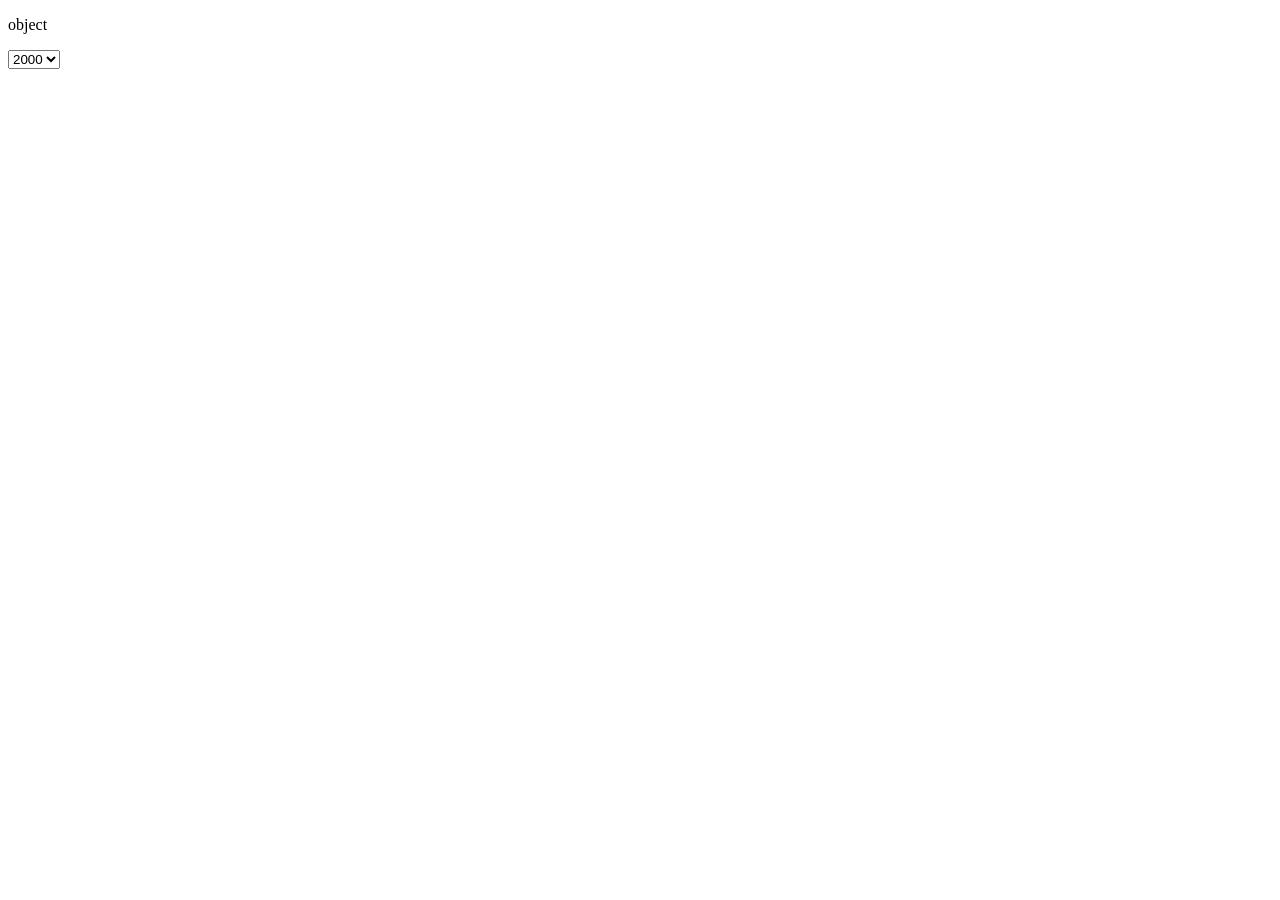
<file: task1-gdg/index.html>
<!DOCTYPE html>
<html lang="en">
<head>
    <meta charset="UTF-8">
    <meta name="viewport" content="width=device-width, initial-scale=1.0">
    <title>Document</title>
</head>
<body>
 
   <p id="elzero">object</p> 



    <script src="x.js"></script>
</body>
</html>
</file>
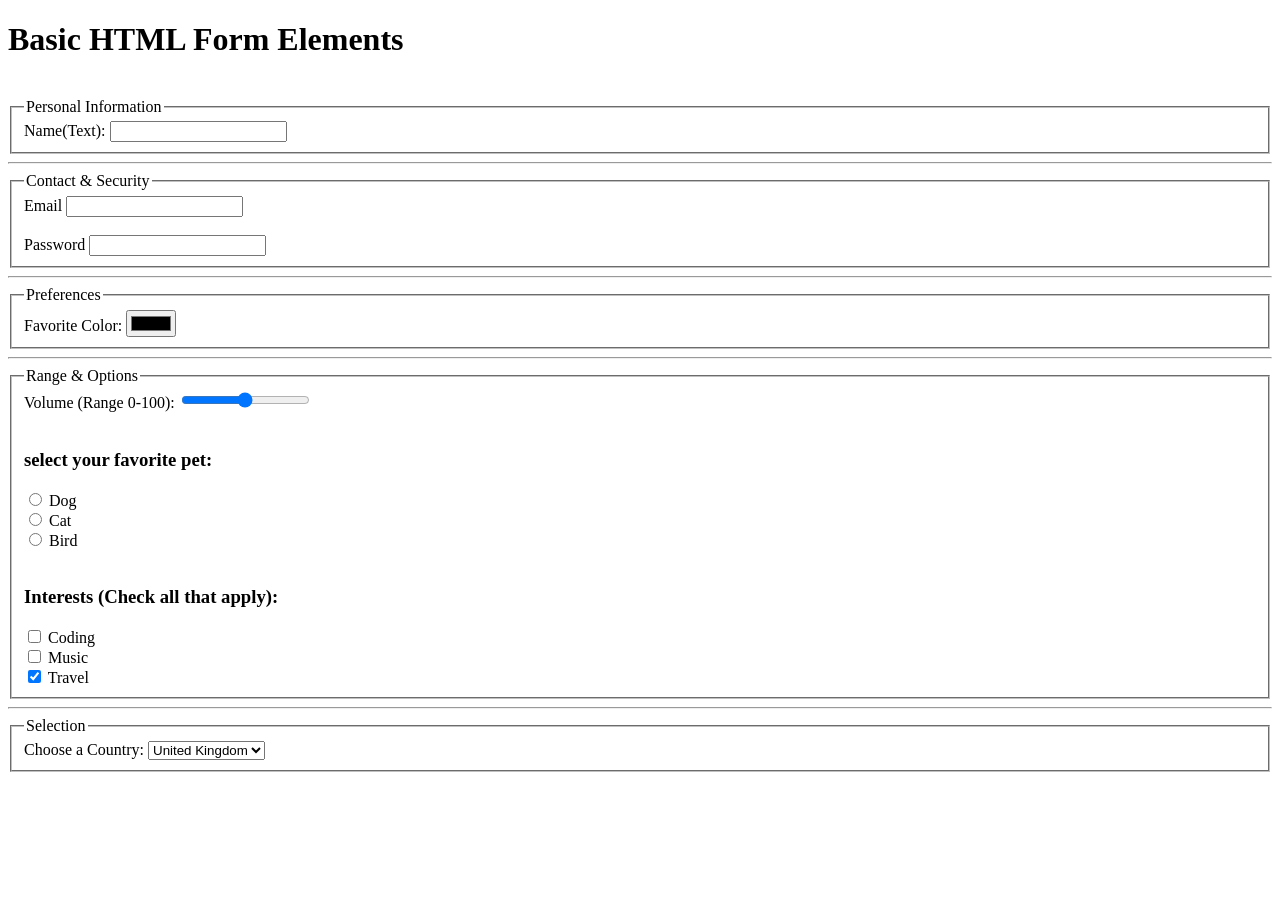
<file: TASK(3)/index3,1 (2).html>
<!DOCTYPE html>
<html lang="en">
<head>
    <meta charset="UTF-8">
    <title>Form2</title>
</head>
<body>
    <h1>Basic HTML Form Elements</h1>
    <br>
    <form>
    <div>
        <fieldset>
            <legend>Personal Information</legend>
            <label for="txt">Name(Text):</label>
            <input id="txt" type="text">
        </fieldset>
    </div>
    <hr>
    <div>
    <fieldset>
        <legend>Contact & Security</legend>
        <label for="em">Email</label> 
        <input id="em" type="email">
        <br>
        <br>
        <label for="pas">Password</label> 
        <input id="pas" type="password">

    </fieldset>
    </div>
    <hr>
    <div>
        <fieldset>
            <legend>Preferences</legend>
            <label for="co">Favorite Color:</label>
            <input id="co" type="color">
        </fieldset>
    </div>
    <hr>

    <div>
        <fieldset>
            <legend>Range & Options</legend>
           <label for="ra">Volume (Range 0-100):</label>
           <input type="range" min="0" max="100"step="10" value="50">
            <br><br>
   
            <h3>select your favorite pet:</h3>
            
             
            <div>
            <input id="s1" type="radio" name="x" value="html">
         <label for="s1">Dog</label>   
        </div>

         <div>
            <input id="s2" type="radio" name="x" value="html">
         <label for="s2">Cat</label>   
        </div>

         <div>
            <input id="s3" type="radio" name="x" value="html">
         <label for="s3">Bird</label>   
        </div>
        <br>
         
        <h3>Interests (Check all that apply):</h3>

  <div>
            <input id="c1" type="checkbox" name="s" value="html5">
         <label for="c1">Coding</label>   
        </div>

         <div>
            <input id="c2" type="checkbox" name="s" value="html5">
         <label for="c2">Music</label>   
        </div>

         <div>
            <input checked id="c3" type="checkbox" name="s" value="html5">
         <label for="c3">Travel</label>   
        </div>
        
        </fieldset>
    </div>
    <hr>
    <div>
        <fieldset>
            <legend>Selection</legend>
            <label for="se">Choose a Country:</label>
            <select id="se" name="country">
         <option value="eg">Egypt</option>
          <option value="uk" selected>United Kingdom</option>
           <option value="nw">Newyork</option>
            <option value="d">dobi</option>
             <option value="em">Emarat</option>
            
            </select>
        </fieldset>
    </div>


  </form>
    
</body>
</html>
</file>
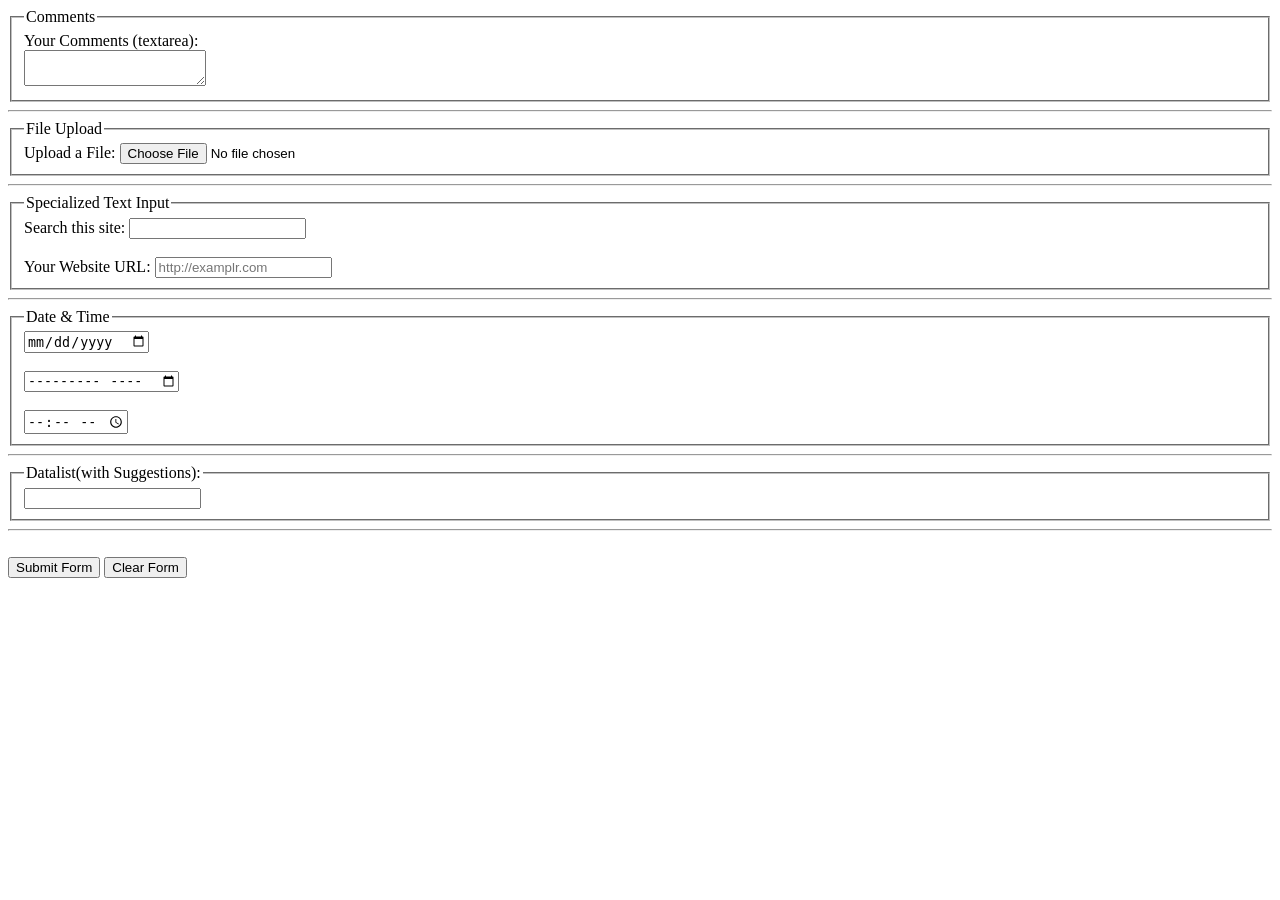
<file: TASK(3)/index3,1.html>
<!DOCTYPE html>
<html lang="en">
<head>
    <meta charset="UTF-8">
    <title>form1</title>
</head>
<body>
  
    <form>
        <div>
    <fieldset>
        <legend>Comments</legend>
       <label for="tit" >Your Comments (textarea): </label>
       <br>
        <textarea id="tit"></textarea>
        
    </fieldset>
    </div>
    <hr>
    <div>
    <fieldset>
        <legend>File Upload</legend>
        <label for="fi">Upload a File:</label>
        <input id="fi" type="file">
    </fieldset>
    </div>
    <hr>
    <div>
    <fieldset>
        <legend>Specialized Text Input</legend>
        <label for="se">Search this site:</label>
        <input id="se" type="search">
        <br><br>
        <label for="ur">Your Website URL:</label>
        <input id="ur" type="url" placeholder="http://examplr.com">
    </fieldset>
    </div>
    <hr>
    <div>
    <fieldset>
        <legend>Date & Time</legend>
        <label for="dt"></label>
        <input id="dt" type="date">
        <br>
        <br>
         <label for="mo"></label>
        <input id="mo" type="month">
        <br>
        <br>
         <label for="ti"></label>
        <input id="ti" type="time">

    </fieldset>

    </div>
    <hr>

    <div>
   <fieldset>
    <legend>Datalist(with Suggestions):</legend>
    <label for="dl"></label>
    <input id="dl" type="text">
   </fieldset>
    </div>
    <hr>
    <br>
    <input type="submit" value="Submit Form">
    <input type="reset" value="Clear Form">


</form>

    
</body>
</html>
</file>
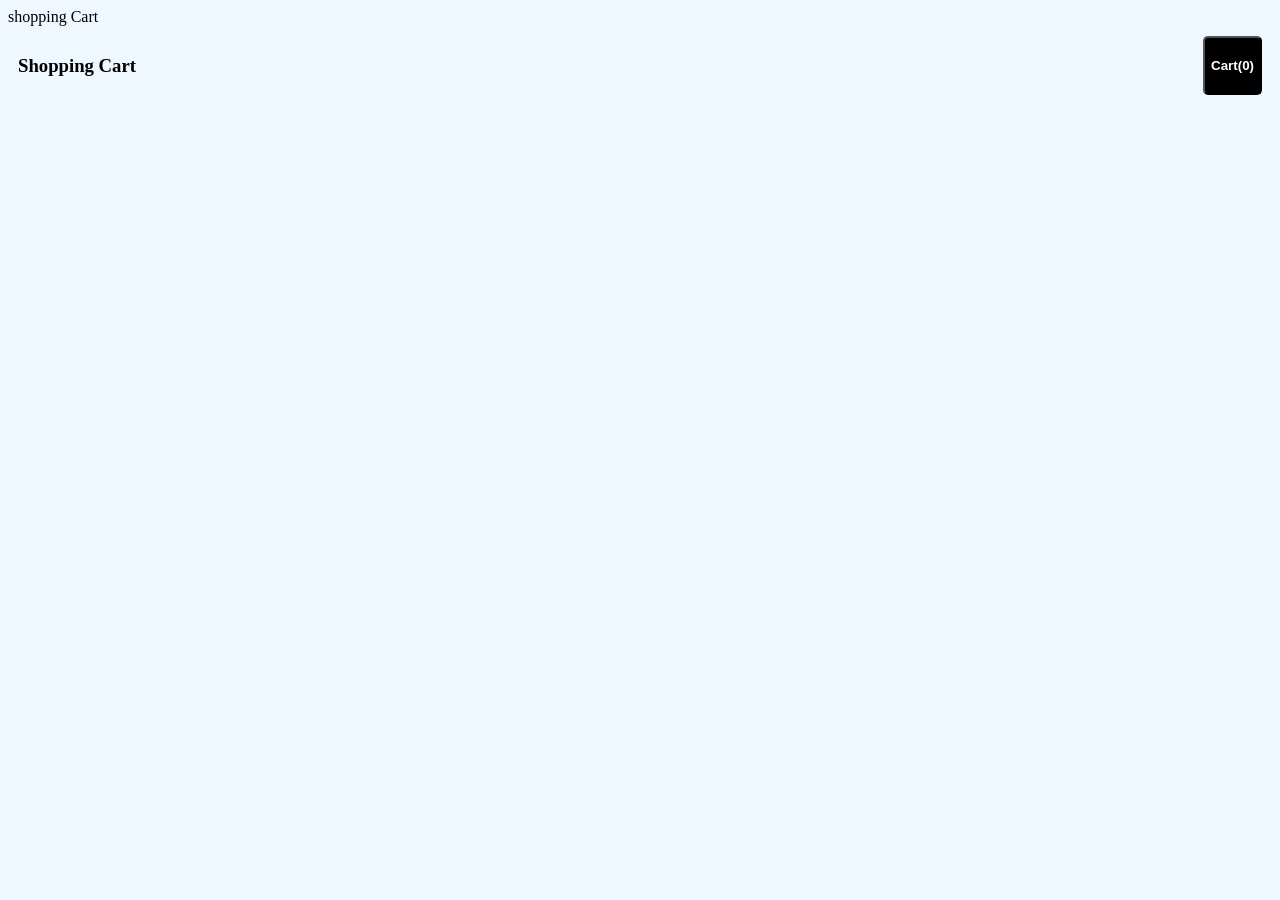
<file: task-day6-GDG/day6.html>
<!DOCTYPE html>
<html lang="en">

<head>
  <meta charset="UTF-8" />
  <title>Learn JS</title>

  <link href="https://fonts.googleapis.com/css2?family=Cairo&family=Open+Sans&family=Roboto&display=swap" rel="stylesheet">

  <link rel="stylesheet" href="day6.css">
</head>

<body>
<!--111-114  1 -->   

<!--
  <select class="fonts-family">
    <option value="Open Sans">Open Sans</option>
    <option value="Cairo">Cairo</option>
    <option value="Roboto">Roboto</option>
  </select>

  <select class="fonts-color">
    <option value="red">red</option>
    <option value="blue">blue</option>
    <option value="black">black</option>
    <option value="orange">orange</option>
    <option value="purple">purple</option>
    <option value="green">green</option>
  </select>

  <select class="fonts-size">
    <option value="16">16px</option>
    <option value="18">18px</option>
    <option value="20">20px</option>
    <option value="23">23px</option>
    <option value="25">25px</option>
    <option value="30">30px</option>
  </select>

  <p>Lorem, ipsum dolor.</p>
 -->
  
 <!--2-->
 <!--
 <form>
  <input type="text" class="name" placeholder="your name">
  <input type="email" class="email" placeholder="your email">
  <input type="number" class="num" placeholder="your number">
  <select  class="selectbox">
    <option value="va1">option1</option>
    <option value="va2">option2 </option>
    <option value="va3">option3</option>    
    <option value="va4">option4</option>
    <option value="va5">option5 </option>
  </select>
 </form>
-->
 
  shopping Cart
  <div class="head">
  <h3>Shopping Cart</h3>
  <button>Cart(0)</button>
  </div>
  <script src="day6.js"></script> 
</body>

</html>
</file>
<file: task-day6-GDG/day6.css>
/*111-114 1*/
/*
  body{
   font-family: Open Sans;
   color:red;
  font-size: 18px;
  }*/
 
  body{
    background-color: aliceblue;
  }
 .head{
  display: flex;
  justify-content: space-between;
  margin: 10px;
 }
  .main{
    display: flex;
    justify-content: space-between;
    gap: 5px;
     flex-wrap: wrap;
  }
  img{
    width: 100%;
  }

  .child{
    display: flex;
    flex-direction: column;
     width: 300px;
   background-color: white;
   border: 1px solid rgb(202, 197, 197);
   border-radius: 10px;
   padding: 15px;
   margin-bottom: 10px;
   margin: auto;
  }
  button{
    color: white;
    border-radius: 5px;
    background-color: black;
    font-weight: bold;
  }
</file>
